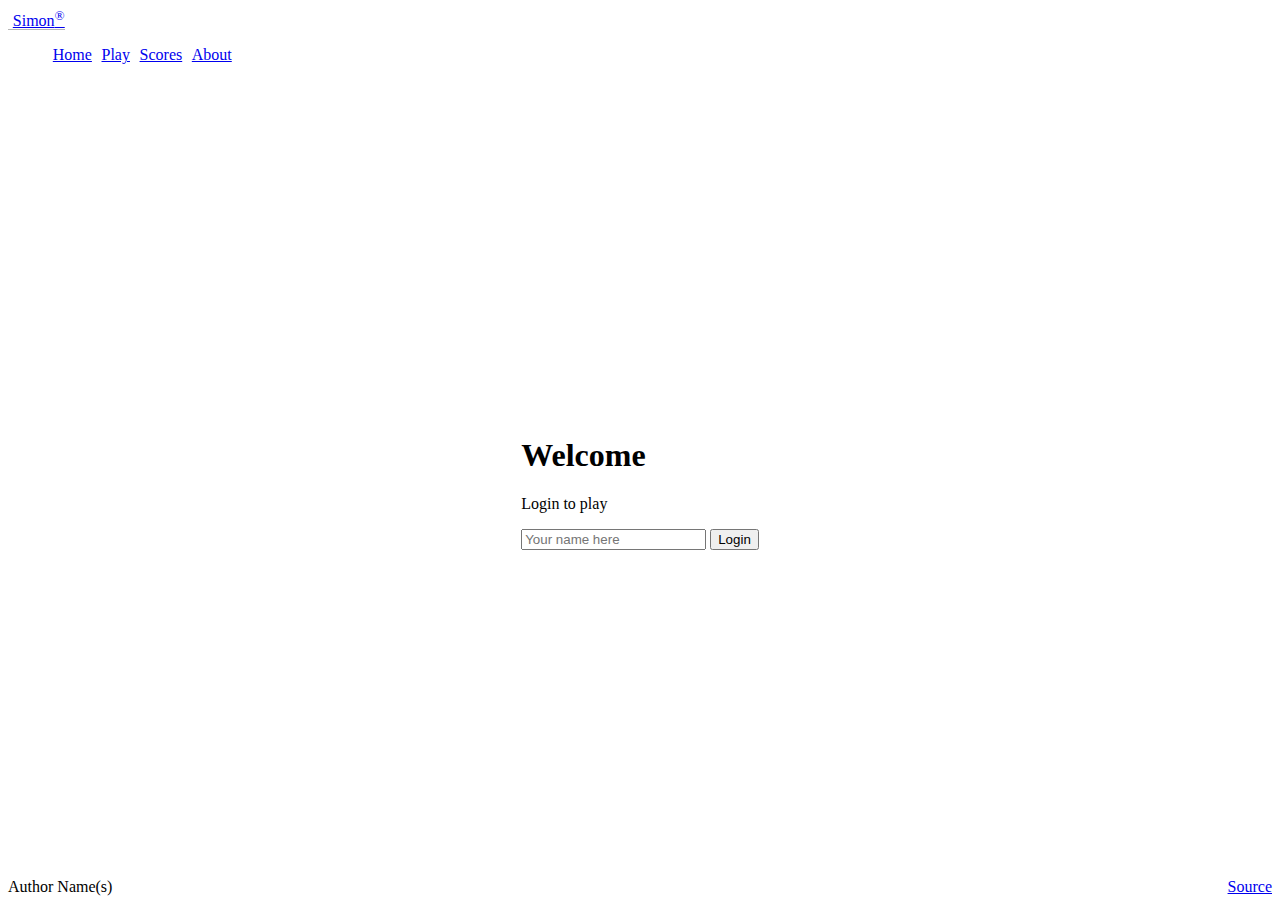
<file: index.html>
<!DOCTYPE html>
<html lang="en">
  <head>
    <meta charset="UTF-8" />
    <meta name="viewport" content="width=device-width, initial-scale=1.0" />
    <title>Simon</title>
    <link rel="icon" href="favicon.ico" />

    <script src="login.js"></script>
    <link rel="stylesheet" href="main.css" />

    <link
      href="https://cdn.jsdelivr.net/npm/bootstrap@5.2.2/dist/css/bootstrap.min.css"
      rel="stylesheet"
      integrity="sha384-Zenh87qX5JnK2Jl0vWa8Ck2rdkQ2Bzep5IDxbcnCeuOxjzrPF/et3URy9Bv1WTRi"
      crossorigin="anonymous"
    />
  </head>
  <body class="bg-dark text-light">
    <header class="container-fluid">
      <nav class="navbar fixed-top navbar-dark">
        <a class="navbar-brand" href="#">Simon<sup>&reg;</sup></a>
        <menu class="navbar-nav">
          <li class="nav-item">
            <a class="nav-link active" href="index.html">Home</a>
          </li>
          <li class="nav-item">
            <a class="nav-link" href="play.html">Play</a>
          </li>
          <li class="nav-item">
            <a class="nav-link" href="scores.html">Scores</a>
          </li>
          <li class="nav-item">
            <a class="nav-link" href="about.html">About</a>
          </li>
        </menu>
      </nav>
    </header>

    <main class="container-fluid bg-secondary text-center">
      <div>
        <h1>Welcome</h1>
        <p>Login to play</p>
        <div>
          <input type="text" id="name" placeholder="Your name here" />
          <button class="btn btn-primary" onclick="login()">Login</button>
        </div>
      </div>
    </main>

    <footer class="bg-dark text-dark text-muted">
      <div class="container-fluid">
        <span class="text-reset">Author Name(s)</span>
        <a
          class="text-reset"
          href="https://github.com/webprogramming260/simon-javascript"
          >Source</a
        >
      </div>
    </footer>
  </body>
</html>
</file>
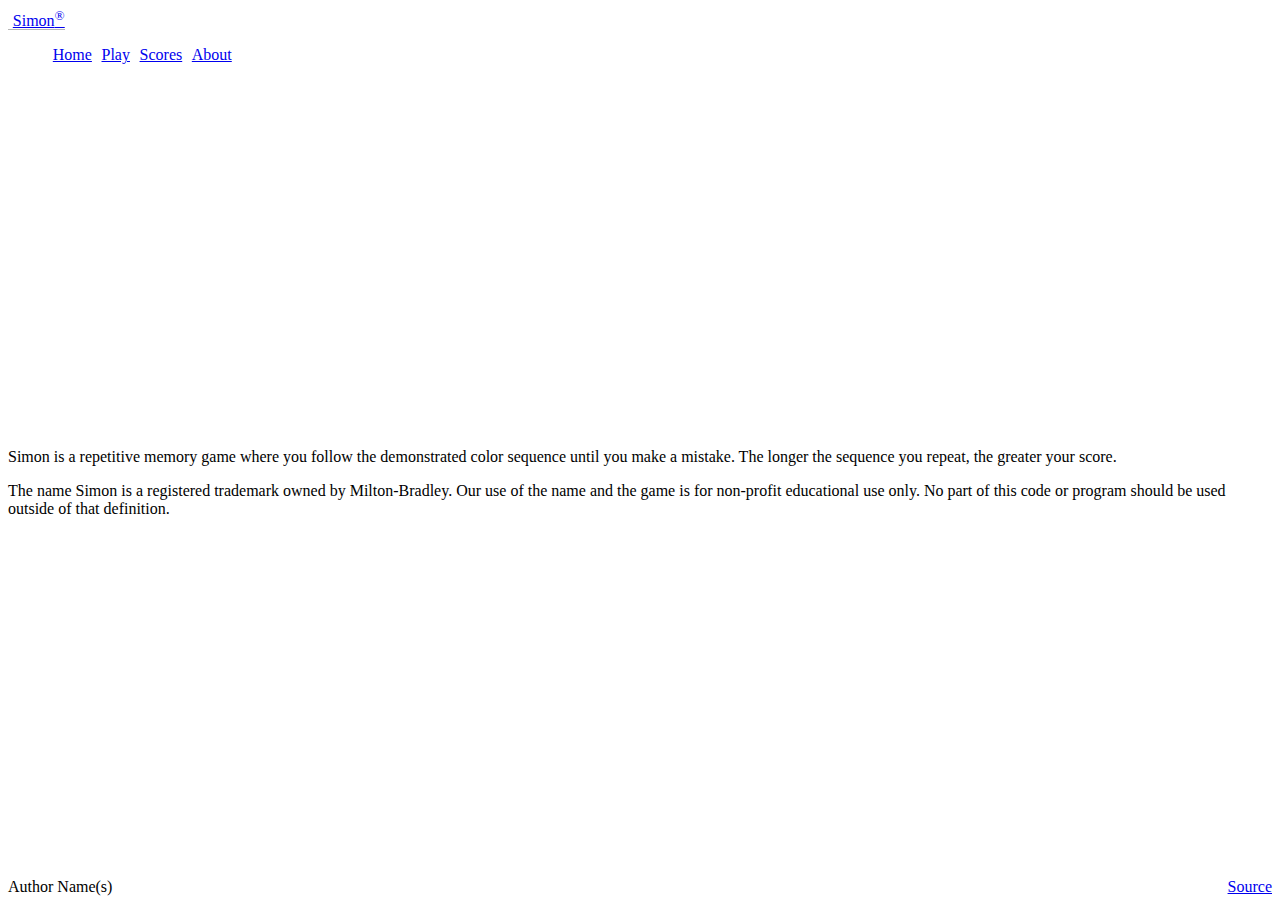
<file: about.html>
<!DOCTYPE html>
<html lang="en">
  <head>
    <meta charset="UTF-8" />
    <meta name="viewport" content="width=device-width, initial-scale=1.0" />
    <title>About</title>
    <link rel="icon" href="favicon.ico" />

    <link rel="stylesheet" href="main.css" />

    <link
      href="https://cdn.jsdelivr.net/npm/bootstrap@5.2.2/dist/css/bootstrap.min.css"
      rel="stylesheet"
      integrity="sha384-Zenh87qX5JnK2Jl0vWa8Ck2rdkQ2Bzep5IDxbcnCeuOxjzrPF/et3URy9Bv1WTRi"
      crossorigin="anonymous"
    />
  </head>
  <body class="bg-dark text-light">
    <header class="container-fluid">
      <nav class="navbar fixed-top navbar-dark">
        <a class="navbar-brand" href="#">Simon<sup>&reg;</sup></a>
        <menu class="navbar-nav">
          <li class="nav-item">
            <a class="nav-link" href="index.html">Home</a>
          </li>
          <li class="nav-item">
            <a class="nav-link" href="play.html">Play</a>
          </li>
          <li class="nav-item">
            <a class="nav-link" href="scores.html">Scores</a>
          </li>
          <li class="nav-item">
            <a class="nav-link active" href="about.html">About</a>
          </li>
        </menu>
      </nav>
    </header>

    <main class="container-fluid bg-secondary text-center">
      <div>
        <p>
          Simon is a repetitive memory game where you follow the demonstrated
          color sequence until you make a mistake. The longer the sequence you
          repeat, the greater your score.
        </p>

        <p>
          The name Simon is a registered trademark owned by Milton-Bradley. Our
          use of the name and the game is for non-profit educational use only.
          No part of this code or program should be used outside of that
          definition.
        </p>
      </div>
    </main>

    <footer class="bg-dark text-dark text-muted">
      <div class="container-fluid">
        <span class="text-reset">Author Name(s)</span>
        <a
          class="text-reset"
          href="https://github.com/webprogramming260/simon-javascript"
          >Source</a
        >
      </div>
    </footer>
  </body>
</html>
</file>
<file: main.css>
body {
  display: flex;
  flex-direction: column;
  min-width: 300px;
}

header {
  flex: 0 80px;
}

main {
  flex: 1 calc(100vh - 110px);
  display: flex;
  flex-direction: column;
  align-items: center;
  justify-content: space-around;
}

footer {
  flex: 0 30px;
}

menu {
  flex: 1;
  display: flex;
  /*  overwrite Bootstrap so the menu does not wrap */
  flex-direction: row !important;
  list-style: none;
}

.navbar-brand {
  padding-left: 0.3em;
  border-bottom: solid rgb(182, 182, 182) thin;
}

menu .nav-item {
  padding: 0 0.3em;
}

footer a {
  float: right;
}

#count {
  color: rgb(246, 239, 158);
}

.players {
  flex: 1;
  width: 100%;
  padding: 0.5em;
}

.player-name {
  color: rgb(118, 190, 210);
}

.game {
  background: rgb(0, 0, 0);
  border-radius: 50%;
  box-shadow: 0 0 20px 5px rgb(69, 69, 69);
  width: 80vw;
  height: 80vw;
  position: absolute;
  min-width: 300px;
  min-height: 300px;
  max-width: min(80vmin, 1000px);
  max-height: min(80vmin, 1000px);
}

.button-container {
  width: 100%;
  height: 100%;
  display: grid;
  grid-template-columns: 1fr 1fr;
  gap: 20px;
}

.button-top-left {
  border-radius: 100% 0 0 0;
  margin: 20px 0 0 20px;
  background-color: green;
  border: thick solid rgb(36, 53, 0);
}

.button-top-right {
  border-radius: 0 100% 0 0;
  margin: 20px 20px 0 0;
  background-color: red;
  border: thick solid rgb(83, 12, 12);
}

.button-bottom-left {
  border-radius: 0 0 0 100%;
  margin: 0 0 20px 20px;
  background-color: yellow;
  border: thick solid rgb(94, 90, 10);
}

.button-bottom-right {
  border-radius: 0 0 100% 0;
  margin: 0 20px 20px 0;
  background-color: blue;
  border: thick solid rgb(27, 14, 100);
}

.controls {
  position: absolute;
  border-radius: 50%;
  width: 200px;
  height: 200px;
  background-color: black;
  padding: 2em;
  display: flex;
  align-items: center;
  justify-content: space-around;
  flex-direction: column;
}

.game-name {
  font-size: 2em;
  font-weight: bold;
  margin-bottom: 0.5em;
}

.score {
  position: absolute;
  text-align: center;
  font-size: 20px;
  font-family: monospace;
  font-weight: bold;
  color: red;
  cursor: default;
  width: 50px;
  height: 30px;
  border-radius: 10px;
  border: solid thin rgb(117, 0, 0);
  background-color: #300;
}

.center {
  top: 50%;
  left: 50%;
  transform: translateX(-50%) translateY(-50%);
}

@media (max-height: 500px) {
  header {
    display: none;
  }
  footer {
    display: none;
  }
  main {
    flex: 1 100vh;
  }
}
</file>
